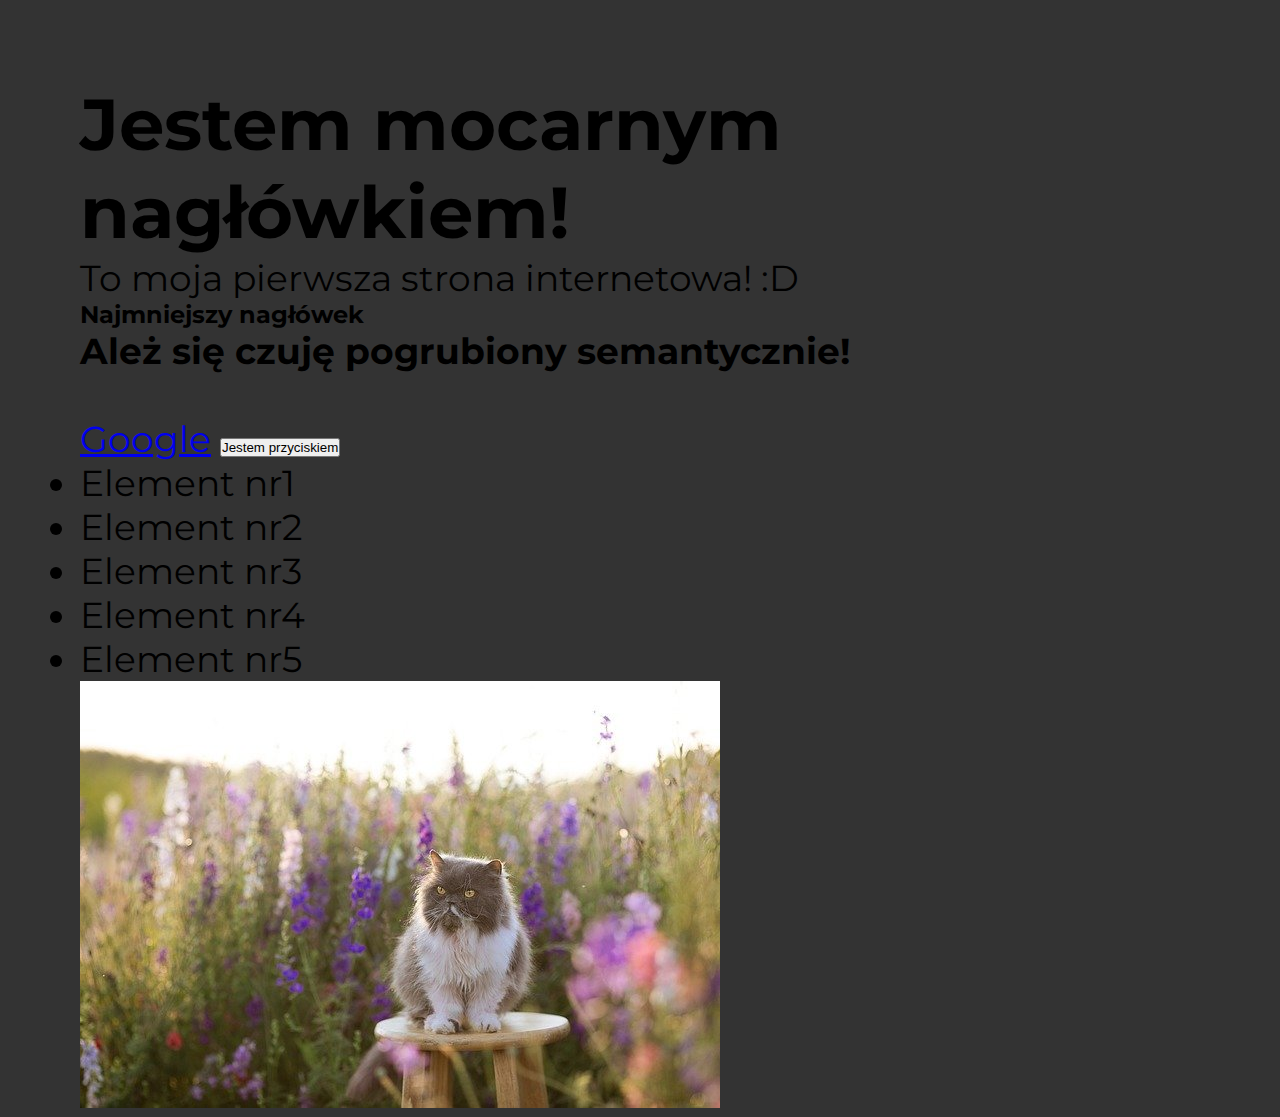
<file: praca1/index.html>
<!DOCTYPE html>
<html lang="en">

<head>
    <meta charset="UTF-8">
    <meta http-equiv="X-UA-Compatible" content="IE=edge">
    <meta name="viewport" content="width=device-width, initial-scale=1.0">
    <link href="https://fonts.googleapis.com/css2?family=Montserrat:wght@100;400;700&display=swap" rel="stylesheet">
    <link rel="stylesheet" href="style.css">
    <title>MMC School</title>
</head>

<body>
   <h1>Jestem mocarnym nagłówkiem!</h1>
   <p>To moja pierwsza strona internetowa! :D</p>
   <h6>Najmniejszy nagłówek</h6>
   <p><strong>Ależ się czuję pogrubiony semantycznie!</strong></p>
   <br>

   <a href="https://www.google.pl/" target="_blank" rel="noopener">Google</a>
   <button>Jestem przyciskiem</button>

   <ul>
    <li>Element nr1</li>
    <li>Element nr2</li>
    <li>Element nr3</li>
    <li>Element nr4</li>
    <li>Element nr5</li>
    
   </ul>

   <img src="cat-7240997_640.jpg" alt="Koteł na stojaku">
</body>

</html>
</file>
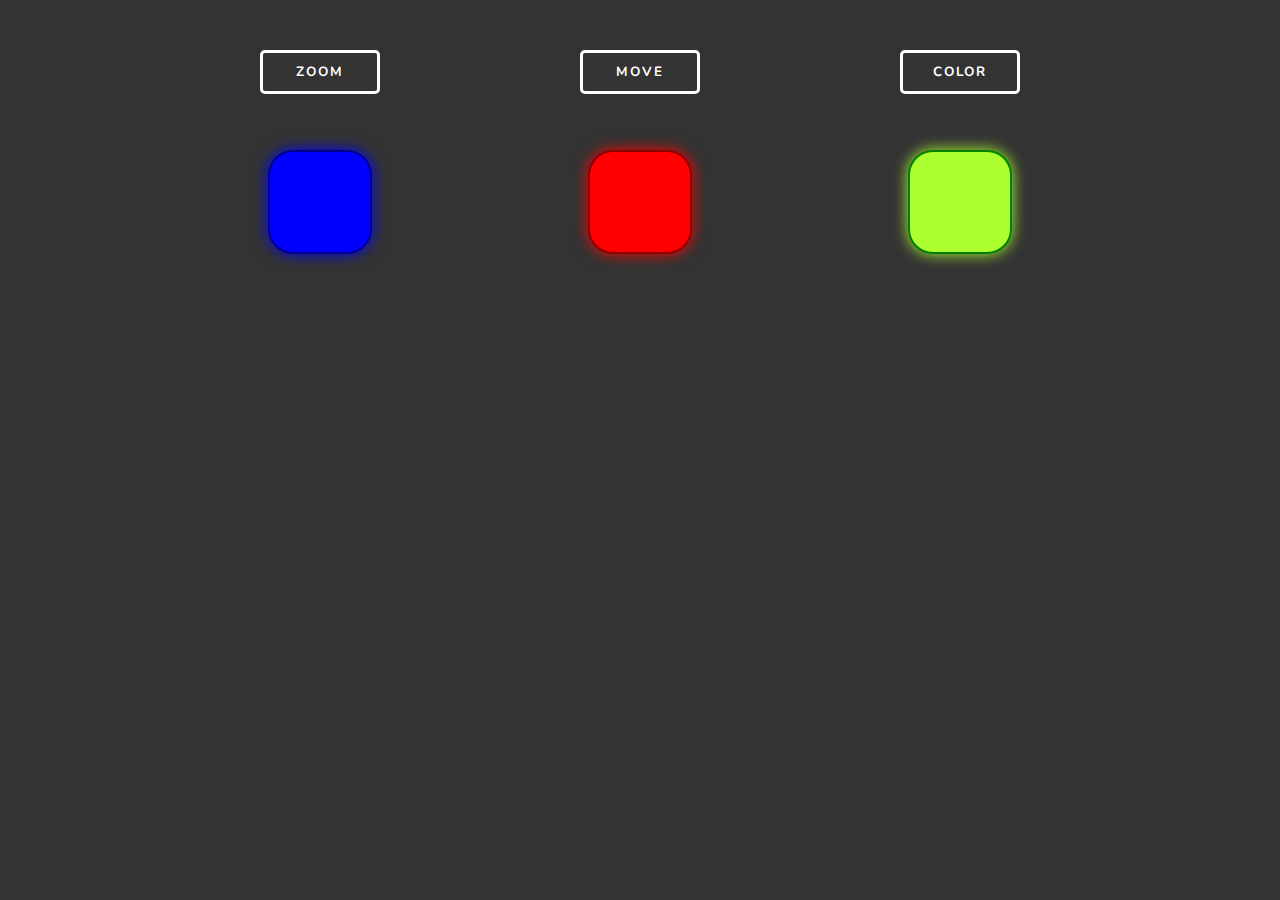
<file: praca10/index.html>
<!DOCTYPE html>
<html lang="pl">

<head>
    <meta charset="UTF-8">
    <meta http-equiv="X-UA-Compatible" content="IE=edge">
    <meta name="viewport" content="width=device-width, initial-scale=1.0">
    <link rel="stylesheet" href="./css/style.css">
    <link rel="preconnect" href="https://fonts.googleapis.com">
    <link rel="preconnect" href="https://fonts.gstatic.com" crossorigin>
    <link
        href="https://fonts.googleapis.com/css2?family=Comfortaa:wght@300;400;700&family=Nunito:wght@200;400;700&display=swap"
        rel="stylesheet">
    <title>Document</title>
</head>

<body>
    <button class="btn-zoom">zoom</button>
    <button class="btn-move">move</button>
    <button class="btn-color">color</button>
    
    <div class="square blue"></div>
    <div class="square red"></div>
    <div class="square green"></div>
</body>

</html>
</file>
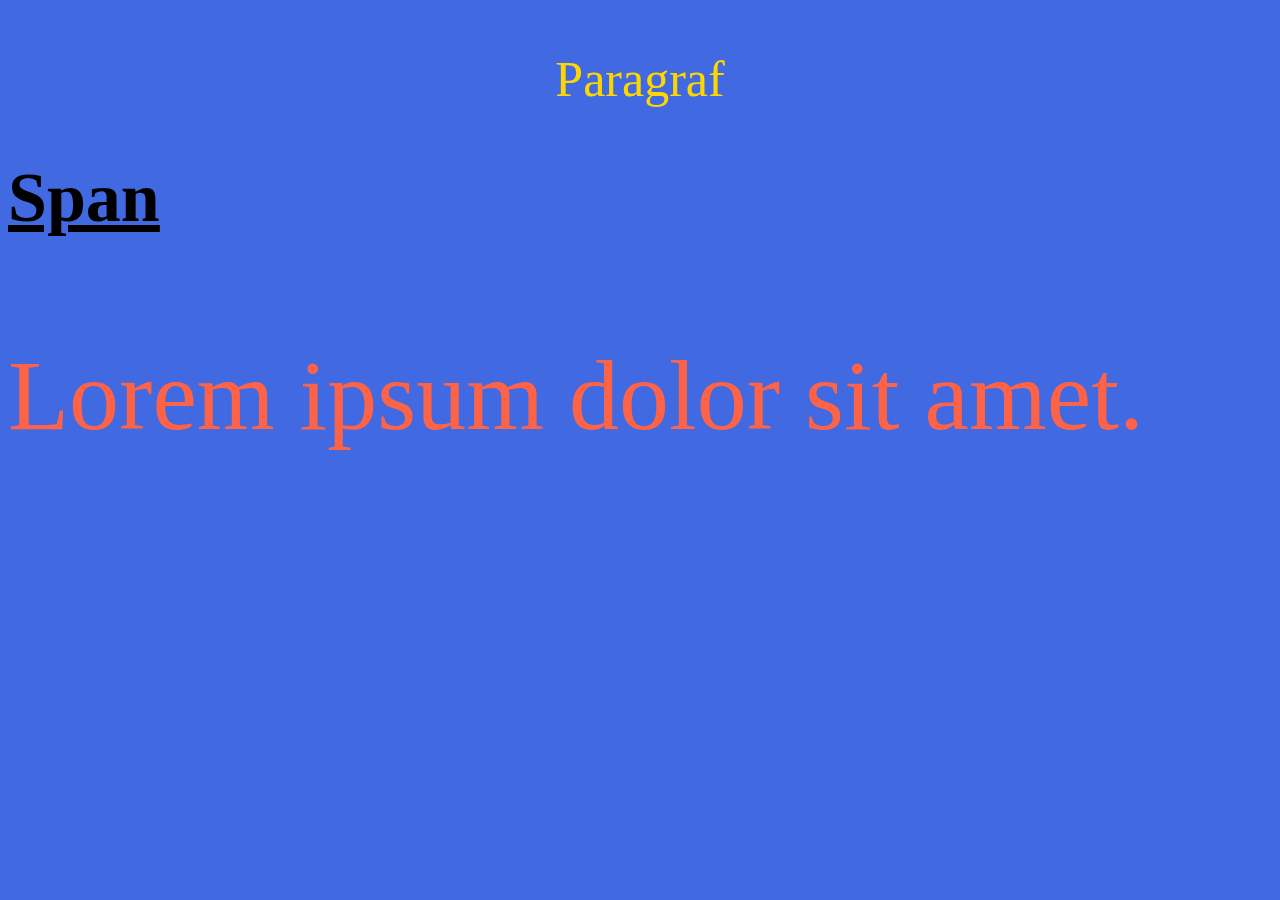
<file: praca2/index.html>
<!DOCTYPE html>
<html lang="pl">

<head>
    <meta charset="UTF-8">
    <meta http-equiv="X-UA-Compatible" content="IE=edge">
    <meta name="viewport" content="width=device-width, initial-scale=1.0">
    <title>Document</title>

    

    <link rel="stylesheet" 
    href="./css/main.css">
    <style>
        span{
            font-size: 70px;
            font-weight: bold;
            text-decoration: underline;
        }
    </style>
</head>

<body>
    <div>
   <p class="góra">Paragraf</p></center>
   <span>Span</span>
   </div>
   <p style="font-size: 100px; color: tomato;">Lorem ipsum dolor sit amet.</p>
   
</body>

</html>
</file>
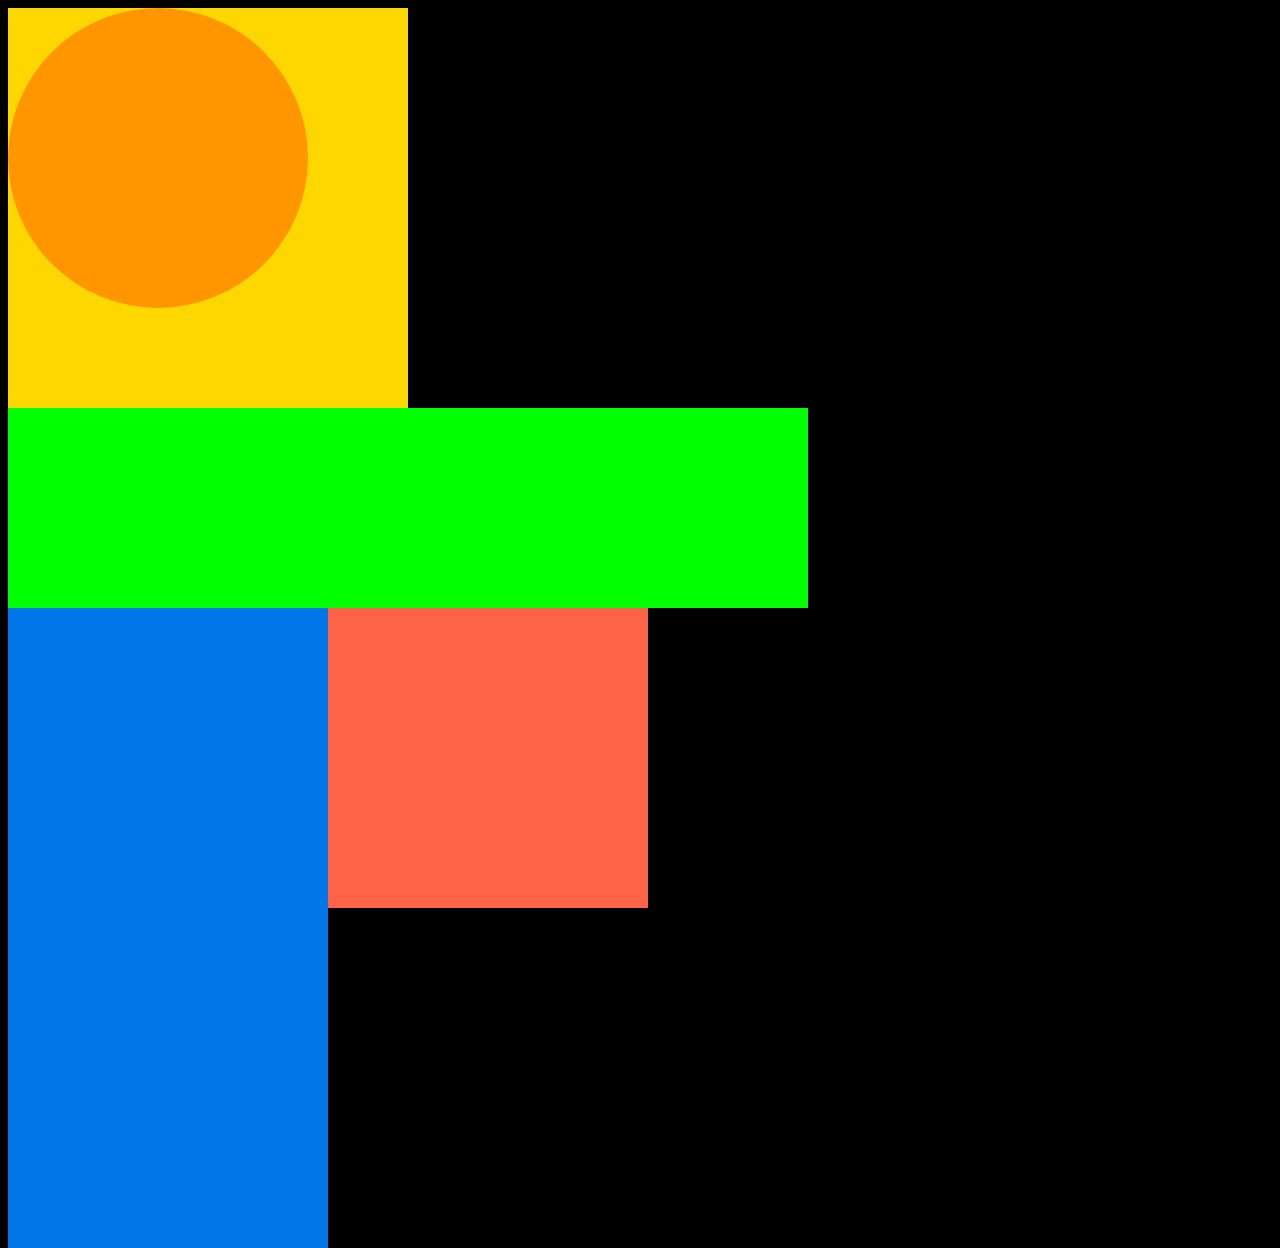
<file: praca4/index.html>
<!DOCTYPE html>
<html lang="pl">

<head>
    <meta charset="UTF-8">
    <meta http-equiv="X-UA-Compatible" content="IE=edge">
    <meta name="viewport" content="width=device-width, initial-scale=1.0">
    <link rel="stylesheet" href="./css/style.css">
    <title>Document</title>
</head>

<body>

    <div class="box-1">
        <div class="circle"></div>
    </div>

    <div class="box-2">
    </div>

    <div class="box-3">
        <div class="inside"></div>
    </div>
</body>

</html>
</file>
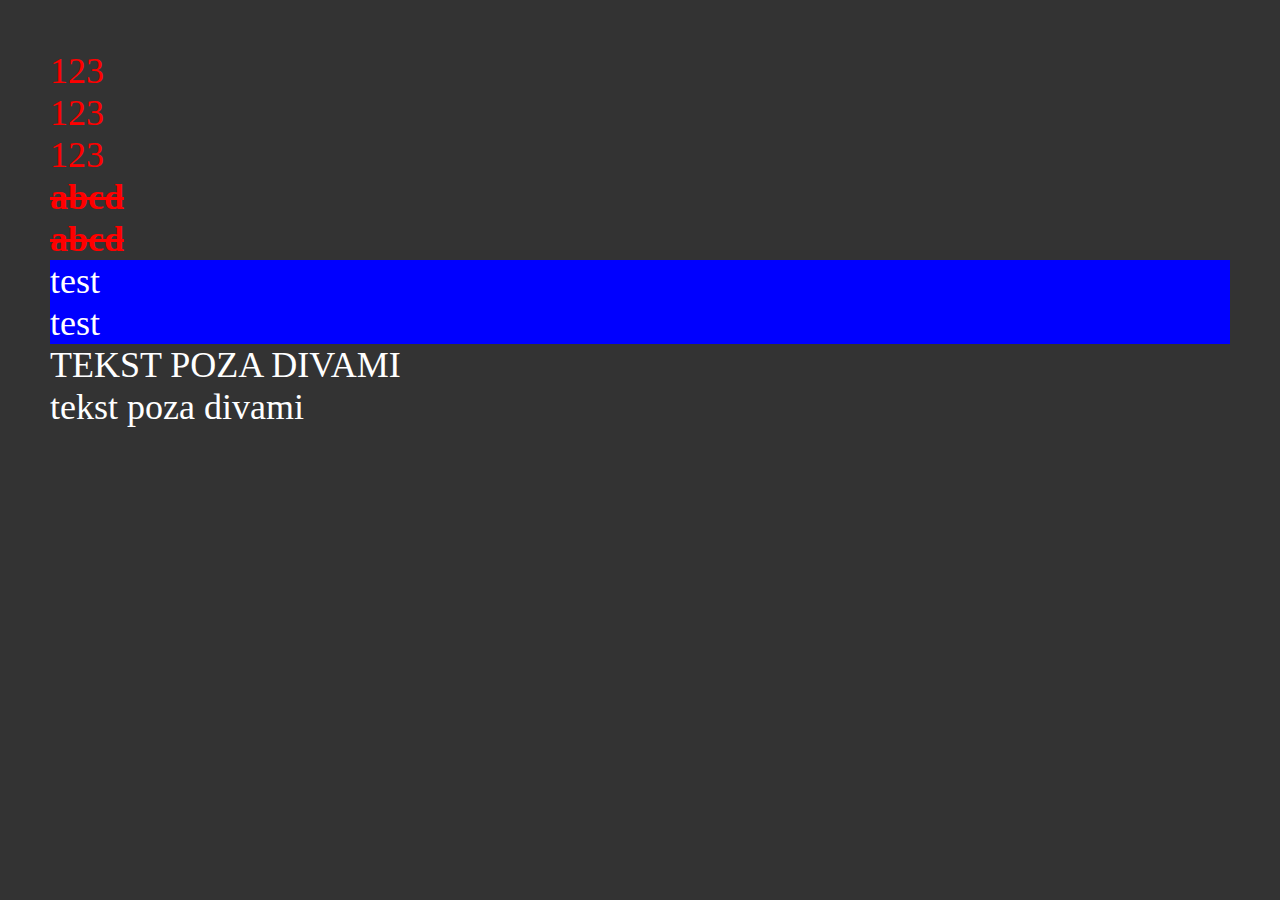
<file: praca5/index.html>
<!DOCTYPE html>
<html lang="pl">

<head>
    <meta charset="UTF-8">
    <meta http-equiv="X-UA-Compatible" content="IE=edge">
    <meta name="viewport" content="width=device-width, initial-scale=1.0">
    <link rel="stylesheet" href="./css/style.css">
    <title>Document</title>
</head>

<body>
    <main>
        <div>
            <p>123</p>
            <p>123</p>
            <p>123</p>
        </div>

        <div class="child">
            <p>abcd</p>
            <p>abcd</p>
        </div>

        <div>
            <div id="test"></div>
            <div>test</div>
            <div>test</div>
        </div>
    </main>
    <p>tekst poza divami</p>
    <p>tekst poza divami</p>
</body>

</html>
</file>
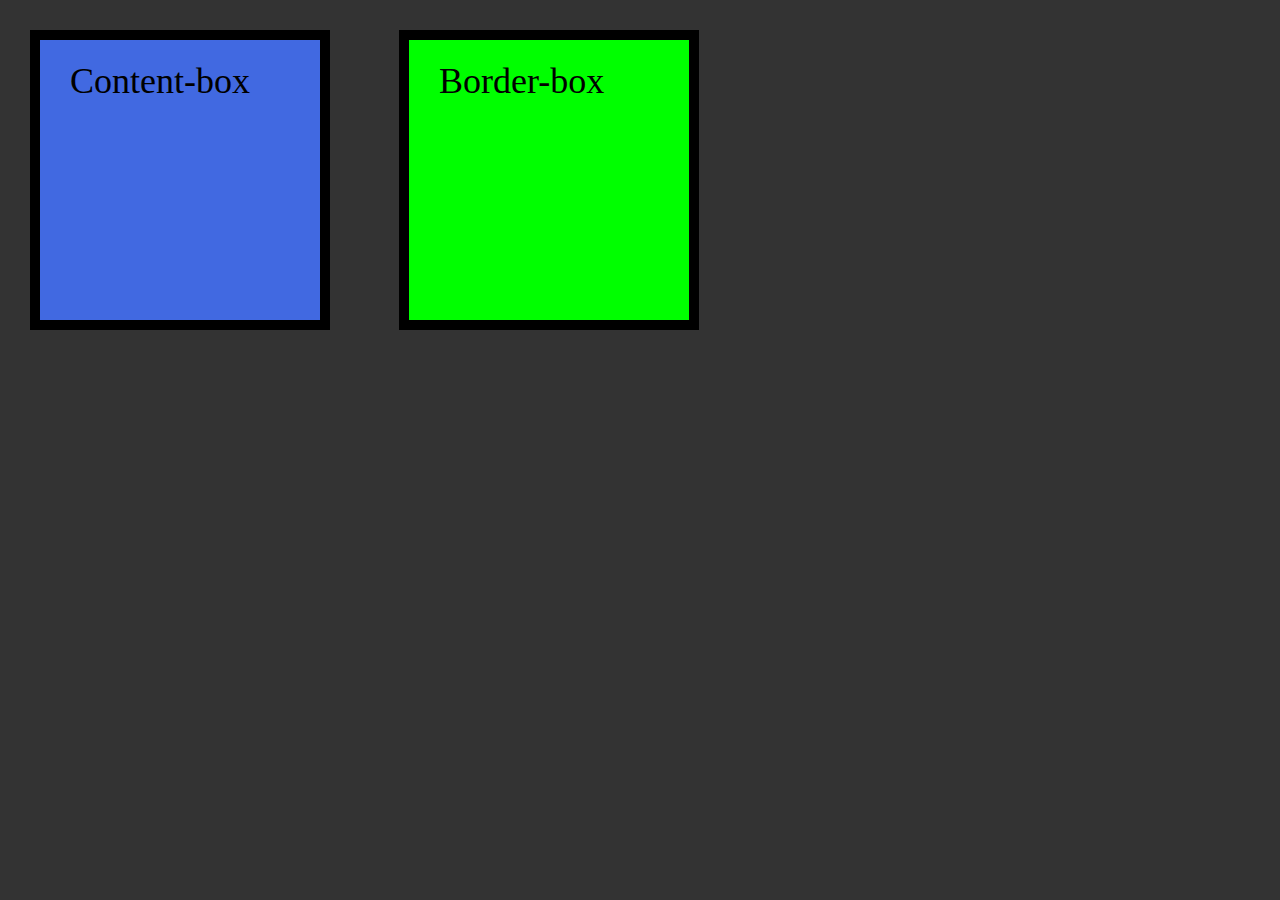
<file: praca6/index.html>
<!DOCTYPE html>
<html lang="pl">
<head>
    <meta charset="UTF-8">
    <meta http-equiv="X-UA-Compatible" content="IE=edge">
    <meta name="viewport" content="width=device-width, initial-scale=1.0">
    <link rel="stylesheet" href="./css/style.css">
    <title>Document</title>
</head>
<body>
    <div class="square content">Content-box</div>
    <div class="square border">Border-box</div>
</body>
</html>
</file>
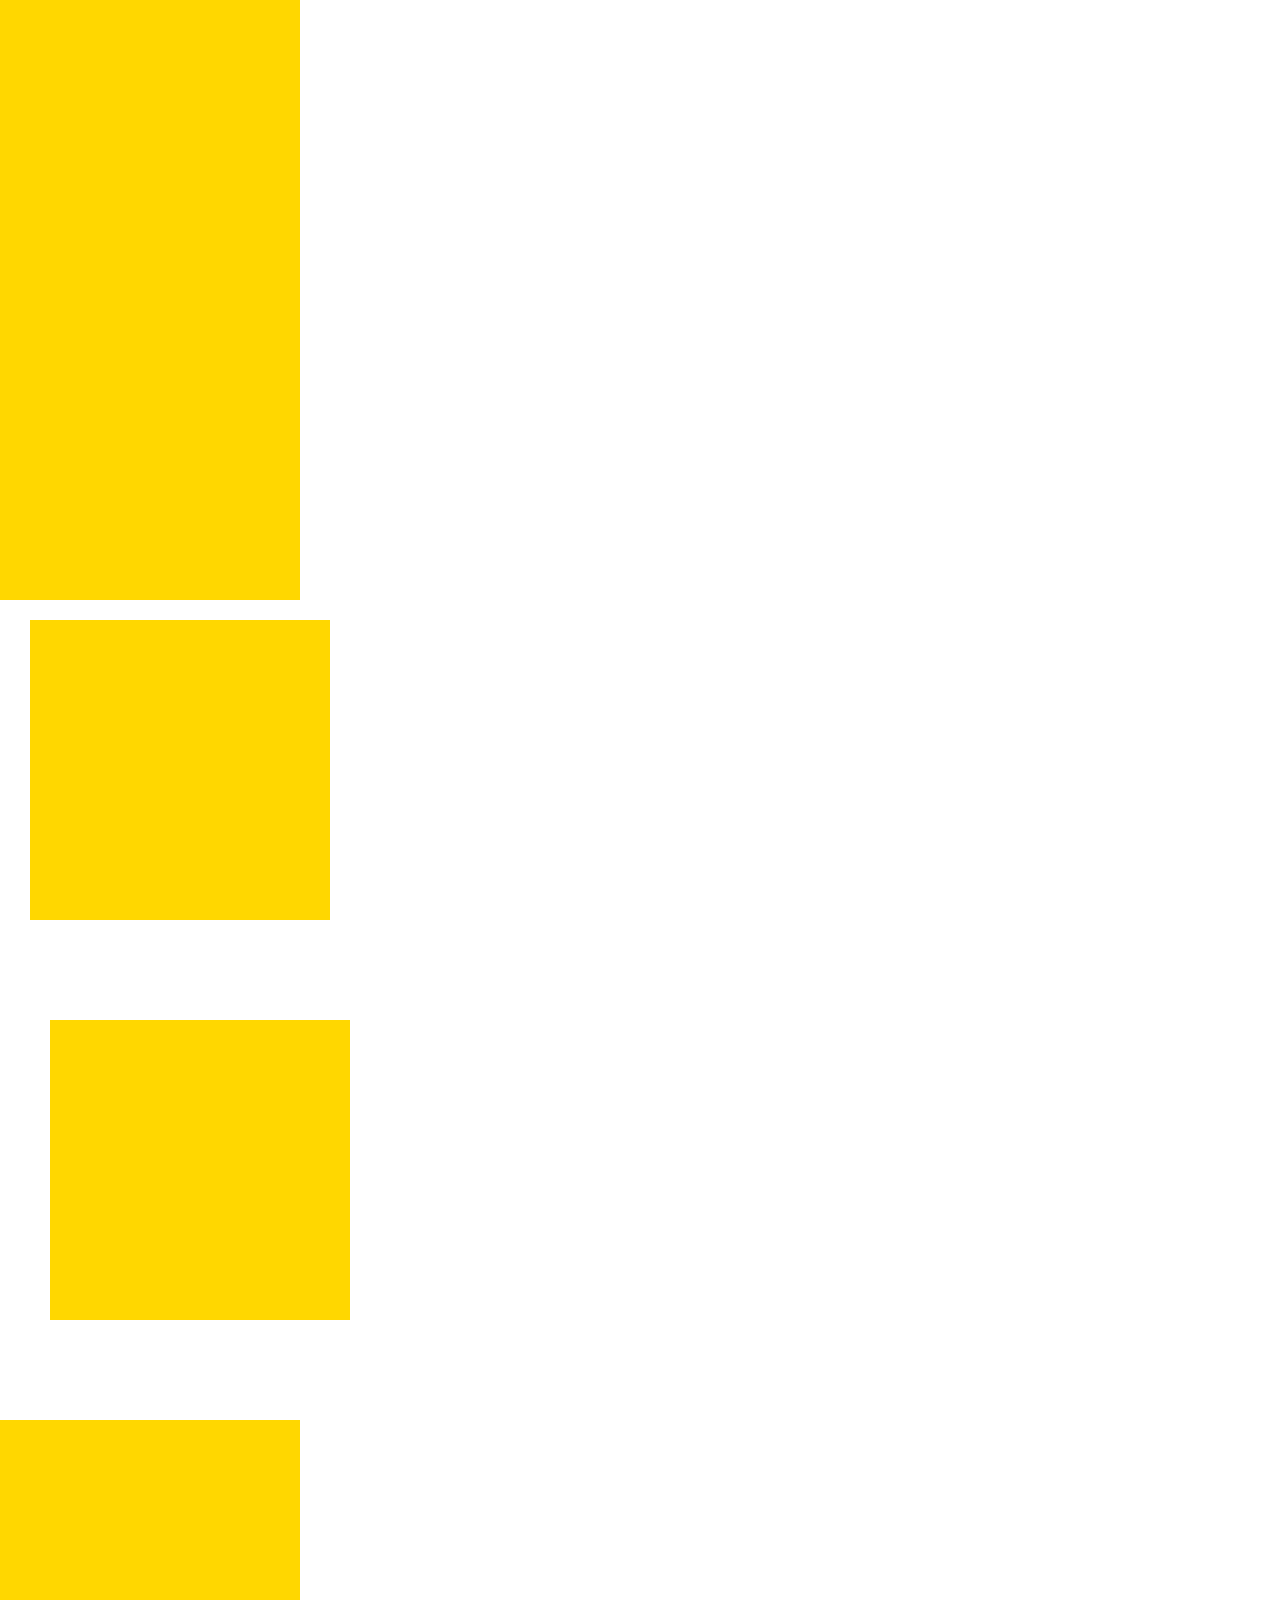
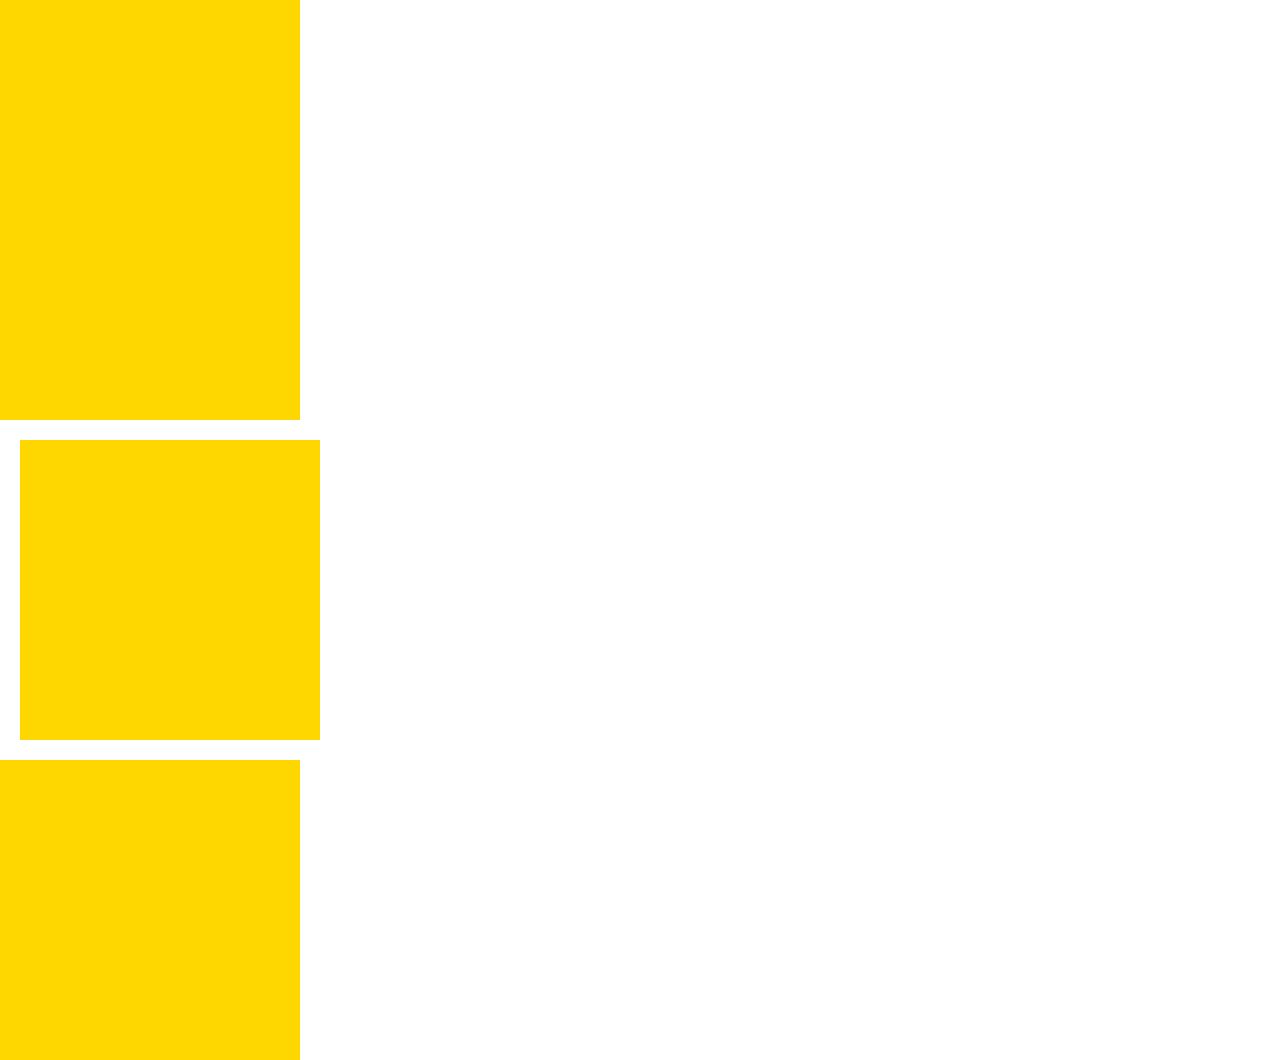
<file: praca7/index.html>
<!DOCTYPE html>
<html lang="pl">

<head>
    <meta charset="UTF-8">
    <meta http-equiv="X-UA-Compatible" content="IE=edge">
    <meta name="viewport" content="width=device-width, initial-scale=1.0">
    <link rel="stylesheet" href="./css/style.css">
    <title>Document</title>
</head>

<body>
    <div class="kwadrat">
        <div class="kwadrat-1"></div>
        <div class="kwadrat-2"></div>
        <div class="kwadrat-3"></div>
        <div class="kwadrat-4"></div>
        <div class="kwadrat-5"></div>
        <div class="kwadrat-6"></div>
        <div class="kwadrat-7"></div>
        <div class="kwadrat-8"></div>
    </div>

</body>

</html>
</file>
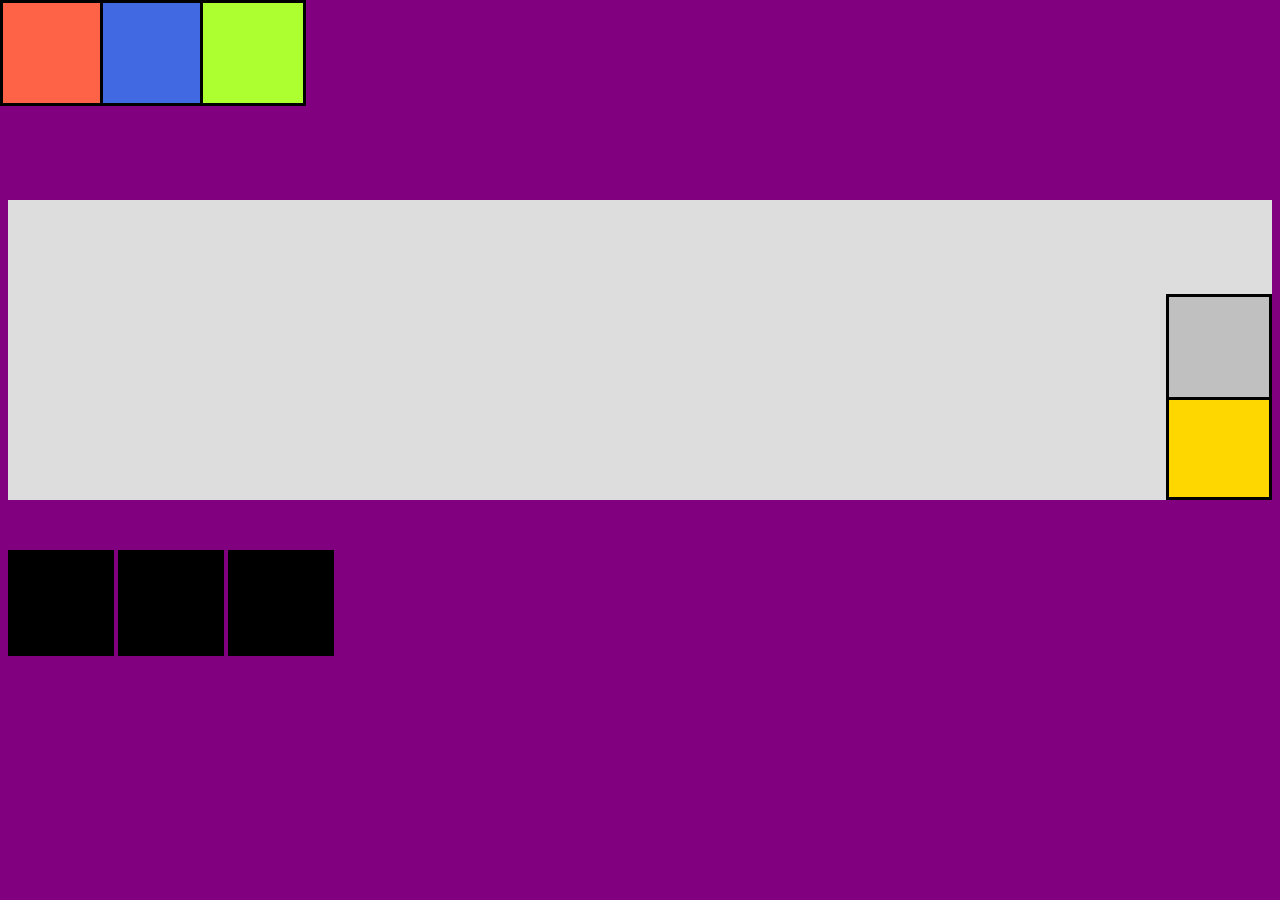
<file: praca8/index.html>
<!DOCTYPE html>
<html lang="pl">

<head>
    <meta charset="UTF-8">
    <meta http-equiv="X-UA-Compatible" content="IE=edge">
    <meta name="viewport" content="width=device-width, initial-scale=1.0">
    <link rel="stylesheet" href="./css/style.css">
    <title>Document</title>
</head>

<body>
    <!-- absolute -->
<div class="top red"></div>
<div class="top blue"></div>
<div class="top green"></div>

<!-- relative + absolute -->
<section>
    <div class="right gold"></div>
    <div class="right silver"></div>
</section>

<!-- bez position -->
<div class="black"></div>
<div class="black"></div>
<div class="black"></div>

</body>

</html>
</file>
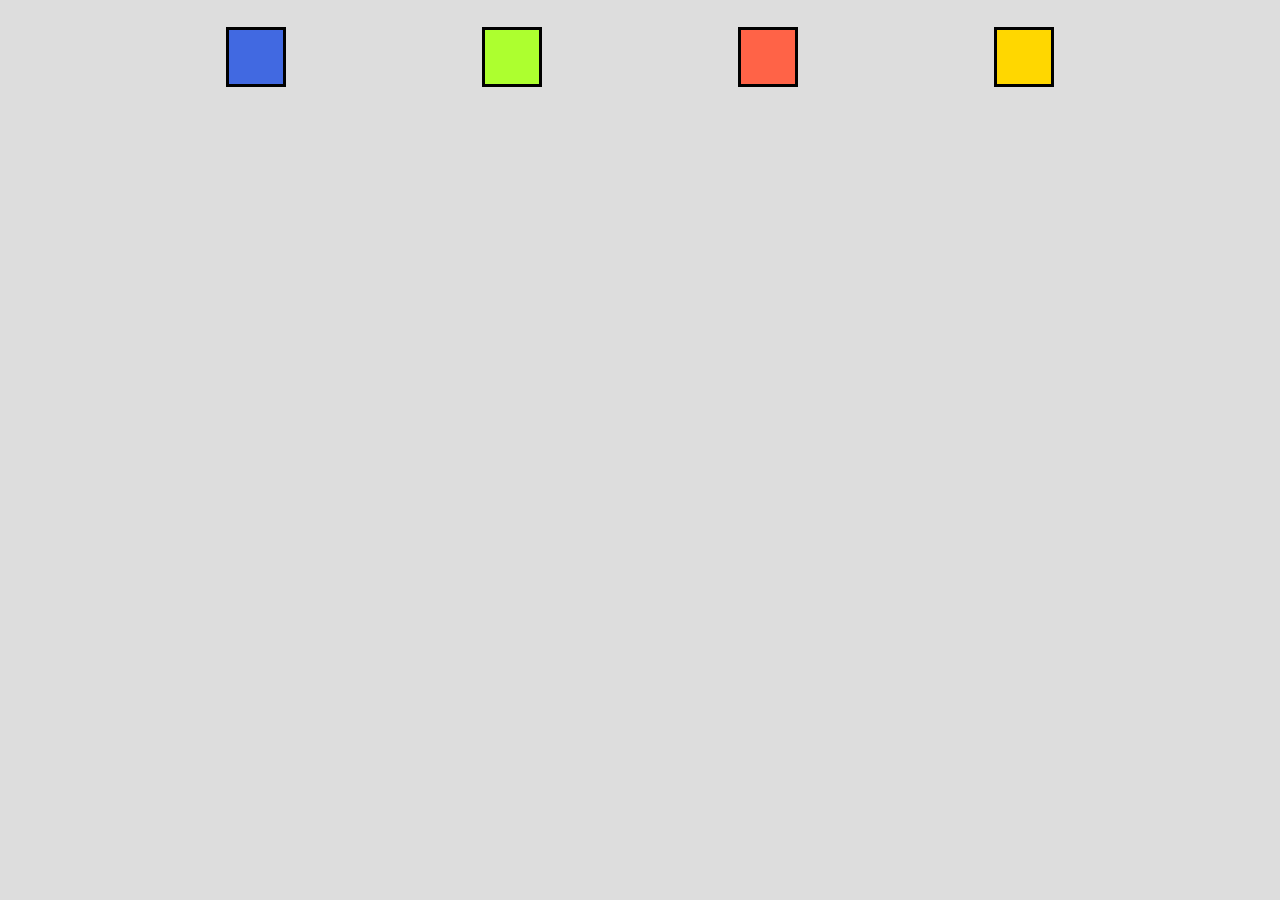
<file: praca9/index.html>
<!DOCTYPE html>
<html lang="pl">

<head>
    <meta charset="UTF-8">
    <meta http-equiv="X-UA-Compatible" content="IE=edge">
    <meta name="viewport" content="width=device-width, initial-scale=1.0">
    <link rel="stylesheet" href="./css/style.css">
    <title>Document</title>
</head>

<body>
    
    <div class="square blue"></div>
    <div class="square green"></div>
    <div class="square red"></div>
    <div class="square gold"></div>
    <div class="bg"></div>



</body>

</html>
</file>
<file: praca1/style.css>
* {
    box-sizing: border-box;
    margin: 0;
    padding: 0;
}

body {
    margin: 80px;
    font-size: 36px;
    height: 100vh;
    font-family: 'Montserrat', sans-serif;
    background-color: #333;
    
}
</file>
<file: praca10/css/style.css>
body{
    background-color: #333;
}
button{
    font-family: 'Comfortaa', cursive;
    font-family: 'Nunito', sans-serif; 
    width: 120px;
    position: absolute;
    top: 50px;
    padding: 10px 30px;
    background: none;
    color: white;
    font-weight: bold;
    border: 3px solid white;
   border-radius: 5px;
    letter-spacing: 2px;
    text-transform: uppercase;
    transform: translateX(-50%);
    cursor: pointer;
    transition: .5s;
}
.btn-zoom{
    left: 25%;
    
}
.btn-move{
    left: 50%;

}
.btn-color{
    left: 75%;
}
button:hover{
    background-color: #fff;
    color: black;
}

.square{
    position: absolute;
    top: 150px;
    width: 100px;
    height: 100px;
    border-radius: 25px;
    transform: translateX(-50%);
    transition: .5s;

}
.blue{
    background-color: blue;
    left: 25%;
    box-shadow: blue 0 0 15px;
    border: 2px solid darkblue;
}
.red{
    background-color: red;
    left: 50%;
    box-shadow: red 0 0 15px;
    border: 2px solid darkred
}
.green{
    background-color: greenyellow;
    left: 75%;
    box-shadow: greenyellow 0 0 15px;
    border: 2px solid green;
}
.btn-zoom:hover ~ .square{
    width: 200px;
    height: 200px;
}
.btn-move:hover ~ .square{
    top: 300px;
}
.btn-color:hover ~ .square{
    background-color: black;
    box-shadow: black 0 0 15px;
    border: 2px solid white;
}
</file>
<file: praca2/css/main.css>
*
    


body {
   
    background-color: royalblue;
    
}
.góra {
    text-align: center;
    font-size: 50px;
    color: gold;
}
.mojspan {
    text-align: left;
    font-weight: bold;
    text-decoration: underline;
}
</file>
<file: praca4/css/style.css>
body {
	background-color: black;
	color: #fff;
}
.box-1 {
	width: 400px;
	height: 400px;
	background-color: gold;
}
.circle {
	width: 300px;
	height: 300px;
	background-color: rgba(255, 0, 0, 0.3);
	border-radius: 50%;
}
.box-2 {
	max-width: 800px;
	min-width: 500px;
    width: 100%;
    height: 200px;
    background-color: lime;
}
.box-3{
    width: 50vw;
    height: 300px;
    background-color: tomato;
}
.inside{
    width: 50%;
    height: 50vw;
    background-color: #0076e8;;
}
</file>
<file: praca5/css/style.css>
* {
	box-sizing: border-box;
	margin: 0;
	padding: 0;
}
body {
	margin: 50px;
	font-family: 'montserrat', serif;
	color: #fff;
	background-color: #333;
	font-size: 36px;
}
div p {
	color: red;
}
div.child > p {
	text-decoration: line-through;
	font-weight: bold;
}
#test ~ div {
	background-color: blue;
}

main + p {
    text-transform: uppercase;
}
</file>
<file: praca6/css/style.css>
*{
    box-sizing: border-box;
    margin: 0;
    padding: 0;

}
body{
    font-family: 'Montserrat', serif;
    background-color: #333;
    font-size: 36px;
}
.square{
    display: inline-block;
    width: 300px;
    height: 300px;
    border: 10px solid black;
    margin: 30px;

    padding: 20px;
    padding: 20px 30px;
}
.content{
    background-color: royalblue;
}
.border{
    background-color: lime;
}
</file>
<file: praca7/css/style.css>
* {
	box-sizing: border-box;
	margin: 0;
	padding: 0;
}
.kwadrat > div {
	
	background-color: gold;
	width: 300px;
	height: 300px;
}
.kwadrat-1 {
	padding: 80px 40px 15px 5px;
}
.kwadrat-2 {
	padding: 10px;
}
.kwadrat-3{
    margin: 20px 30px 40px;
}
.kwadrat-4{
    margin: 100px 50px;
}
.kwadrat-5{
    padding-top: 20px;
    padding-right: 30px;
    padding-bottom: 40px;
    padding-left: 50px;
}
.kwadrat-6{
    padding-top: 20px;
    padding-left: 30px;
    padding-right: 30px;
    padding-bottom: 50px;
}
.kwadrat-7{
    margin-top: 20px;
    margin-left: 20px;
    margin-right: 20px;
    margin-bottom: 20px;

}
.kwadrat-8{
    padding-top: 20px;
    padding-bottom: 20px;
    padding-right: 40px;
    padding-left: 40px;
}
</file>
<file: praca8/css/style.css>
body {
	background-color: purple;
}
section {
	margin-top: 200px;
	margin-bottom: 50px;
	height: 300px;
	background-color: #ddd;
	position: relative;
}

div {
	height: 100px;
	width: 100px;
	border: 3px solid black;
}

.top {
	position: absolute;
	top: 0;
}

.right{
    position: absolute;
    right: 0;
}
.red {
	background-color: tomato;
	left: 0;
}

.blue {
	background-color: royalblue;
	left: 100px;
	
}

.green {
	background-color: greenyellow;
	left: 200px;
	
}

.gold {
	background-color: gold;
	bottom: 0;
}

.silver {
	background-color: silver;
	bottom: 100px;
}

.black {
	background-color: black;
	display: inline-block;
}
</file>
<file: praca9/css/style.css>
* {
    box-sizing: border-box;
    margin: 0;
    padding: 0;
}

body {
    font-family: 'Montserrat', sans-serif;
    background-color: #333;
    font-size: 36px;
    color: #fff;
	
}

.bg {
    width: 100vw;
    height: 100vh;
    background-color: #ddd;
	transition: 0.3s;

	
}



.square {
    width: 60px;
    height: 60px;
    border: 3px solid black;
	position: absolute;
	top: 3%;
	cursor: pointer;
	
	
	
	
	
    transform: translateX(-50%);
}

.red {
    background-color: tomato;
	left: 60%;

}

.blue {
    background-color: royalblue;
	left: 20%;
}

.green {
    background-color: greenyellow;
	left: 40%;
}

.gold {
    background-color: gold;
	left: 80%;
}
.red:hover ~ .bg{
	background-color: tomato;
}
.blue:hover ~ .bg{
	background-color: royalblue;
}
.green:hover ~ .bg{
	background-color: greenyellow;
}
.gold:hover ~ .bg{
	background-color: gold;
}
</file>
